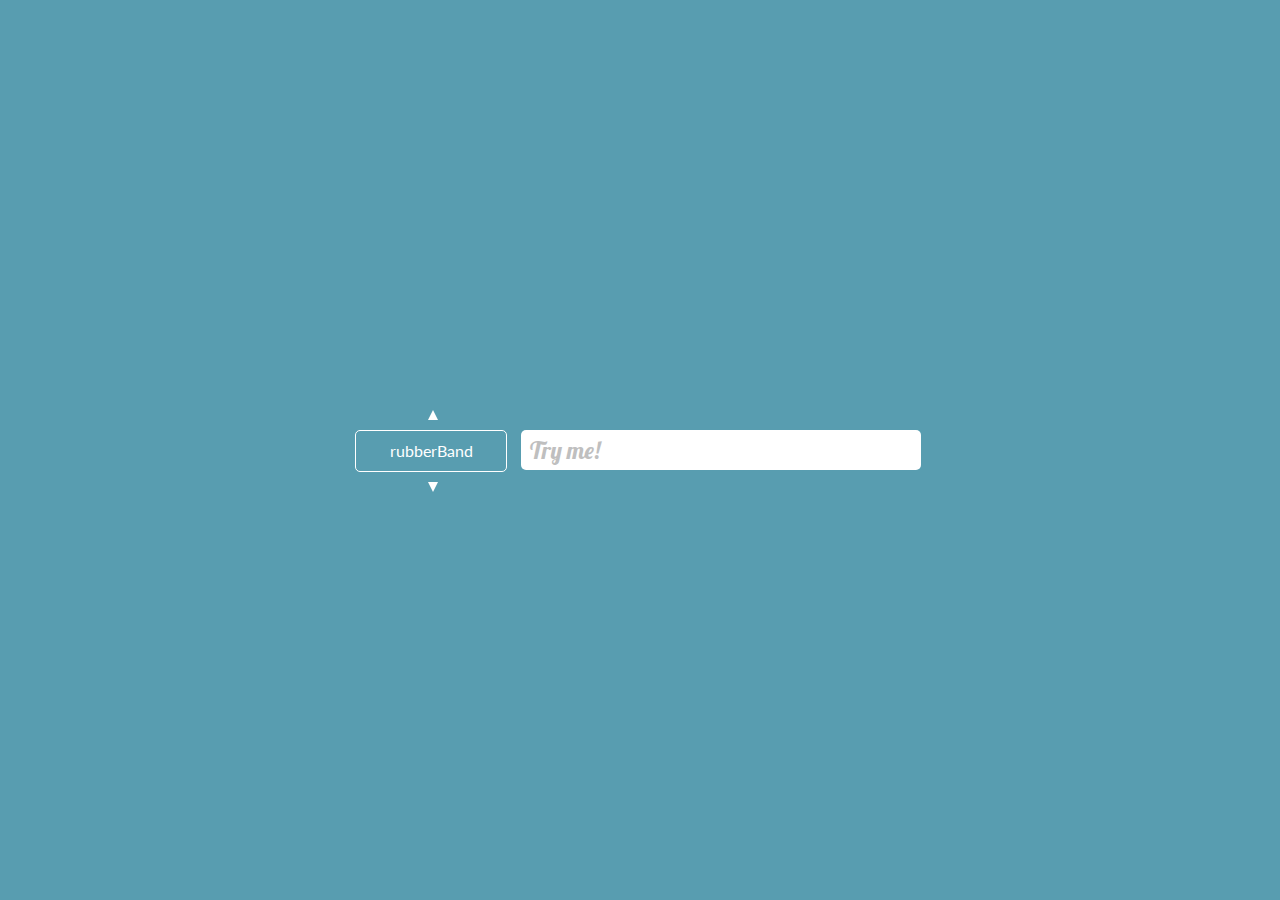
<file: Fancy Animated Input Field/index.html>
<!DOCTYPE html>
<html >
<head>
  <meta charset="UTF-8">
  <title>Fancy Animated Input Field</title>
  
  
  <link rel='stylesheet prefetch' href='https://cdnjs.cloudflare.com/ajax/libs/animate.css/3.5.2/animate.css'>

      <link rel="stylesheet" href="css/style.css">

  
</head>

<body>
  <div class="center">
    <div id="selector"></div>
    <div id="myInput"></div>
</div>
  <script src='https://code.jquery.com/jquery-2.2.4.min.js'></script>

    <script src="js/index.js"></script>

</body>
</html>
</file>
<file: Fancy Animated Input Field/css/style.css>
@import "https://fonts.googleapis.com/css?family=Lobster";
@import "https://fonts.googleapis.com/css?family=Lato";
body {
  background-color: #589DB0;
}

.center {
  position: absolute;
  margin: auto;
  top: 0;
  right: 0;
  bottom: 0;
  left: 0;
  width: 570px;
  height: 40px;
}

.input {
  height: 40px;
  width: 400px;
  background-color: white;
  display: inline-block;
  border-radius: 5px;
}

.textZone {
  position: absolute;
  top: 5px;
  padding-left: 8px;
  width: 392px;
  height: 30px;
  outline: none;
  display: inline-block;
  white-space: nowrap;
  overflow: hidden;
  cursor: text;
}

.cursor {
  width: 1px;
  height: 100%;
  background-color: #222222;
  display: inline-block;
  animation-name: blink;
  animation-duration: 1s;
  animation-iteration-count: infinite;
}

.hidden {
  visibility: hidden;
}

.character, .placeholder {
  position: relative;
  display: inline-block;
  vertical-align: top;
  font-family: 'Lobster', sans-serif;
  font-size: 24px;
  color: #555555;
}

.placeholder {
  color: #BFBFBF;
}

.space {
  display: inline-block;
  width: 7.2px;
  height: 100%;
}

@keyframes blink {
  0% {
    opacity: 1;
  }
  50% {
    opacity: 0;
  }
}
@keyframes colorTransition {
  0% {
    color: #555555;
  }
  50% {
    color: #F54E4E;
  }
  75% {
    color: #444444;
  }
  100% {
    color: #555555;
  }
}
.selector {
  width: 150px;
  margin-right: 10px;
  height: 40px;
  border: 1px white solid;
  display: inline-block;
  vertical-align: top;
  text-align: center;
  line-height: 40px;
  color: white;
  border-radius: 5px;
  font-family: 'Lato', sans-serif;
  -webkit-touch-callout: none;
  -webkit-user-select: none;
  -khtml-user-select: none;
  -moz-user-select: none;
  -ms-user-select: none;
  user-select: none;
  cursor: ns-resize;
}

.selection {
  animation-duration: 100ms;
}

.upArrow {
  width: 0;
  height: 0;
  border-style: solid;
  border-width: 0 5px 10px 5px;
  position: absolute;
  top: -20px;
  left: 72.5px;
  cursor: pointer;
}

.downArrow {
  width: 0;
  height: 0;
  border-style: solid;
  border-width: 10px 5px 0 5px;
  position: absolute;
  bottom: -22px;
  left: 72.5px;
  cursor: pointer;
}

.upWhiteArrow {
  border-color: transparent transparent #ffffff transparent;
}

.upGreyArrow {
  border-color: transparent transparent #777777 transparent;
}

.downWhiteArrow {
  border-color: #ffffff transparent transparent transparent;
}

.downGreyArrow {
  border-color: #777777 transparent transparent transparent;
}
</file>
